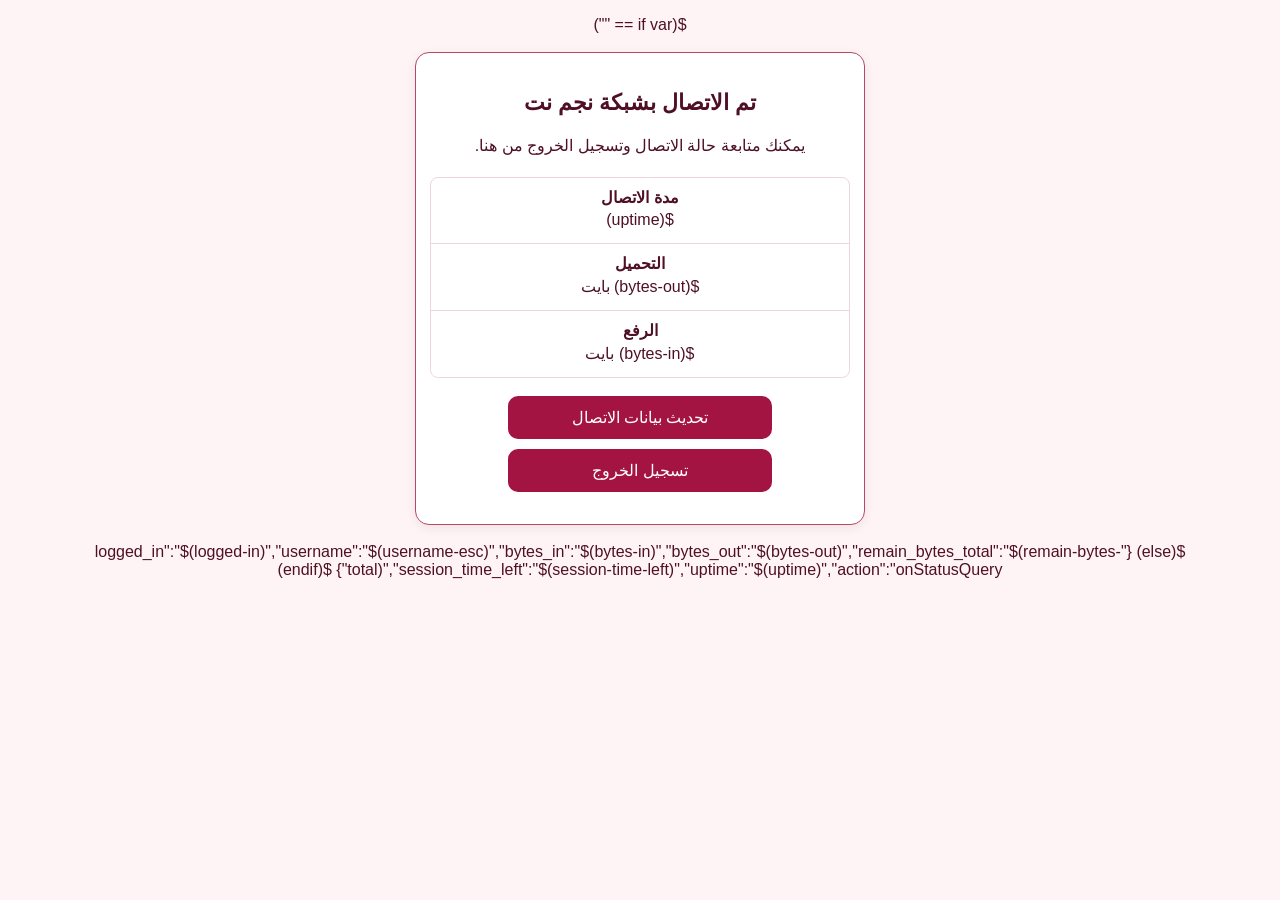
<file: status.html>
$(if var == "")
<!doctype html><html lang="ar" dir="rtl"><head><meta charset="utf-8"><meta name="viewport" content="width=device-width,initial-scale=1"><title>نجم نت - حالة الاتصال</title>
<style>body{font-family:Arial,Tahoma,sans-serif;margin:0;padding:16px;background:#fff4f5;color:#4f1025;text-align:center}main{background:#fff;border:1px solid #b94767;border-radius:14px;padding:22px 14px;max-width:420px;margin:18px auto;box-shadow:0 3px 12px #0001}h1{font-size:22px}p{line-height:1.7}dl{margin:18px 0;border:1px solid #efd5db;border-radius:8px}dl div{padding:10px;border-bottom:1px solid #efd5db}dl div:last-child{border-bottom:0}dt{font-weight:bold}dd{margin:4px 0}a{display:block;margin:10px auto;background:#a41443;color:white;max-width:240px;padding:12px;border-radius:10px;text-decoration:none}a:focus{outline:3px solid #1262ad}</style></head>
<body><main><h1>تم الاتصال بشبكة نجم نت</h1><p>يمكنك متابعة حالة الاتصال وتسجيل الخروج من هنا.</p><dl><div><dt>مدة الاتصال</dt><dd>$(uptime)</dd></div><div><dt>التحميل</dt><dd>$(bytes-out) بايت</dd></div><div><dt>الرفع</dt><dd>$(bytes-in) بايت</dd></div></dl><a href="$(link-status)">تحديث بيانات الاتصال</a><a href="$(link-logout)?erase-cookie=true">تسجيل الخروج</a></main></body></html>
$(else)
{"logged_in":"$(logged-in)","username":"$(username-esc)","bytes_in":"$(bytes-in)","bytes_out":"$(bytes-out)","remain_bytes_total":"$(remain-bytes-total)","session_time_left":"$(session-time-left)","uptime":"$(uptime)","action":"onStatusQuery"}
$(endif)
</file>
